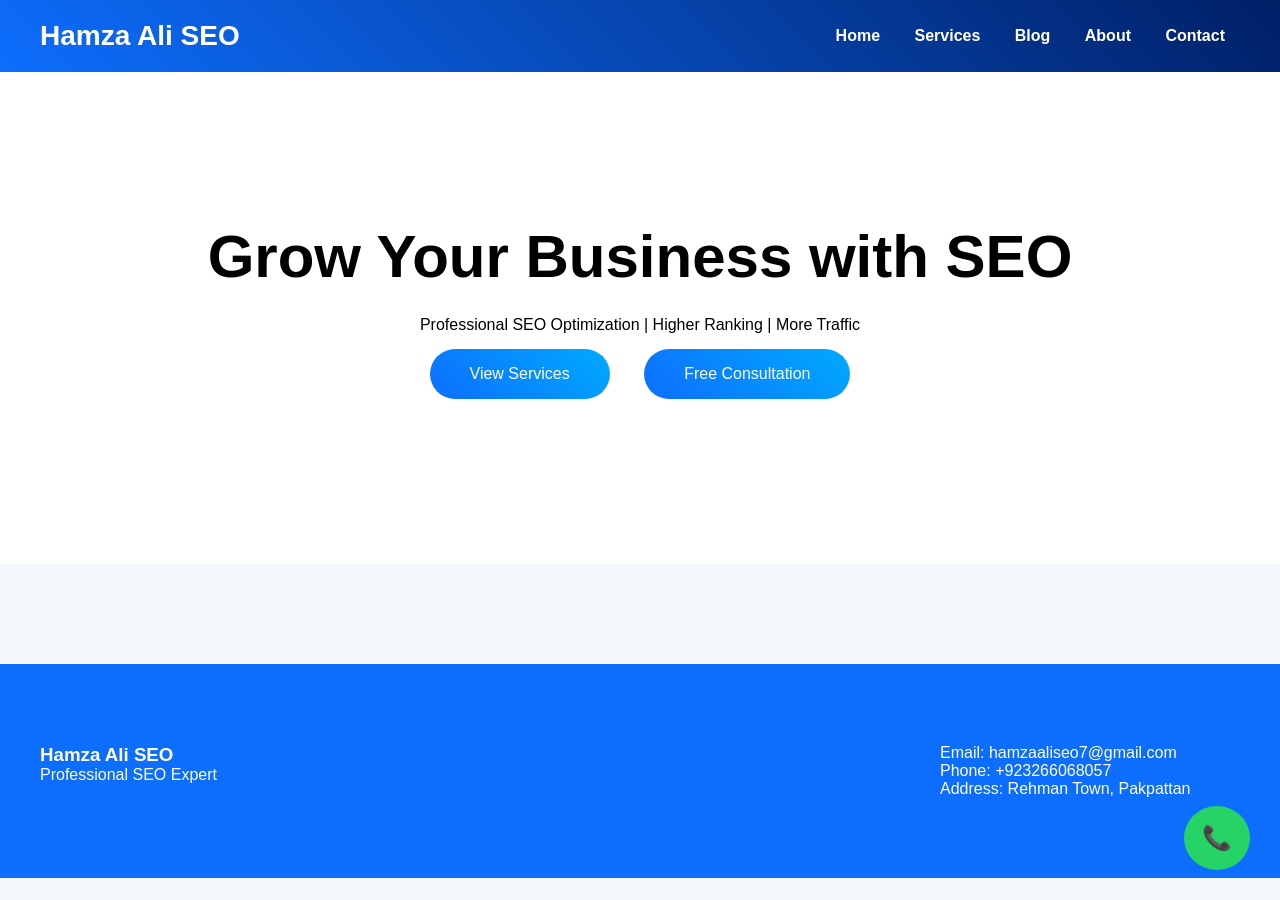
<file: index.html>
<!DOCTYPE html>
<html>
<head>
<title>Hamza Ali SEO Expert</title>
<link rel="stylesheet" href="style.css">
</head>

<body>

<header>
<div class="logo">Hamza Ali SEO</div>

<nav>
<a href="index.html">Home</a>
<a href="services.html">Services</a>
<a href="blog.html">Blog</a>
<a href="about.html">About</a>
<a href="contact.html">Contact</a>
</nav>
</header>

<section class="hero">
<h1>Grow Your Business with SEO</h1>
<p>Professional SEO Optimization | Higher Ranking | More Traffic</p>

<a class="cta" href="services.html">View Services</a>
<a class="cta" href="contact.html">Free Consultation</a>
</section>

<footer>
<div class="footer-container">

<div class="footer-box">
<h3>Hamza Ali SEO</h3>
<p>Professional SEO Expert</p>
</div>

<div class="footer-box">
<p>Email: hamzaaliseo7@gmail.com</p>
<p>Phone: +923266068057</p>
<p>Address: Rehman Town, Pakpattan</p>
</div>

</div>
</footer>

<a class="whatsapp" href="https://wa.me/923266068057">
📞
</a>

</body>
  </html>
</file>
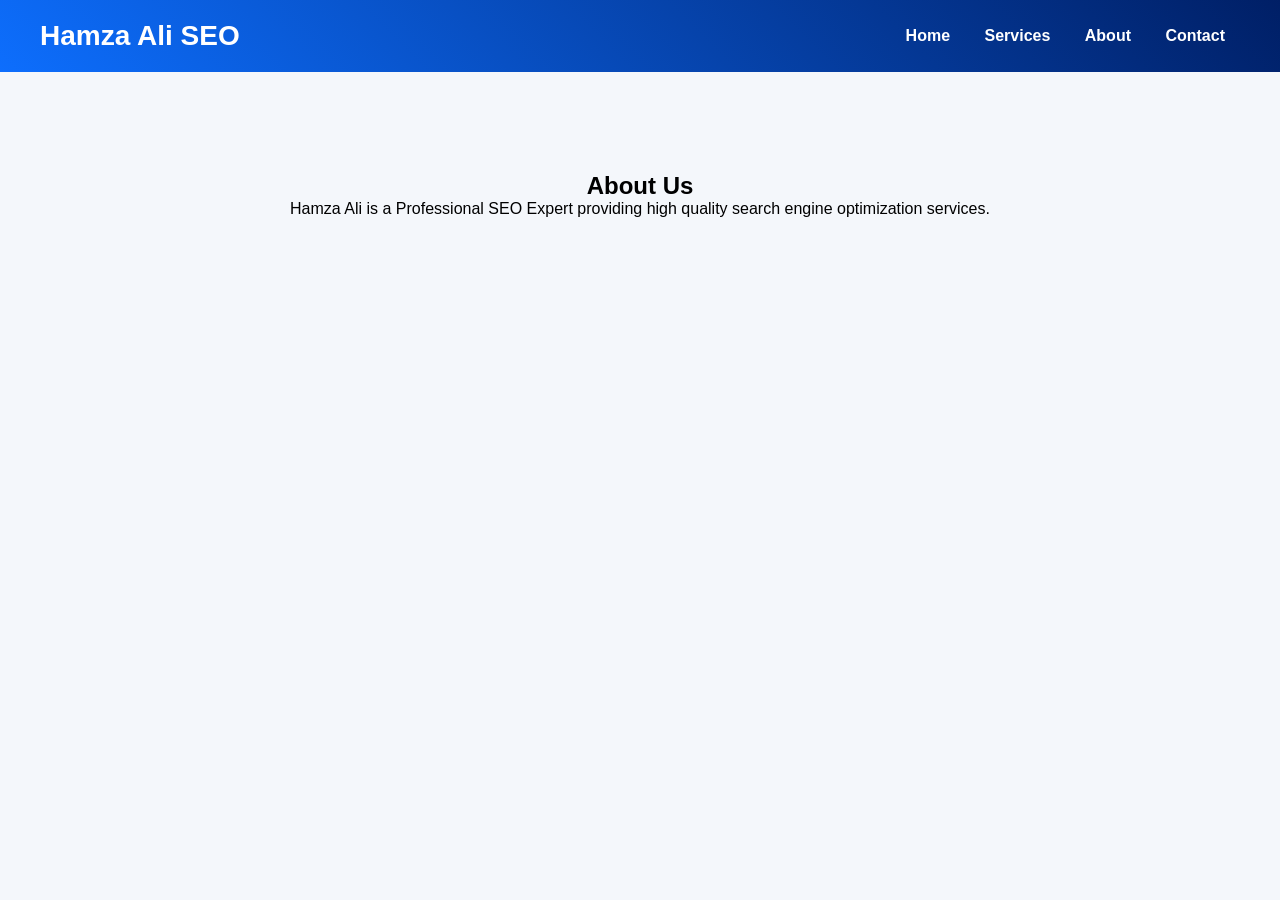
<file: about.html>
<!DOCTYPE html>
<html>
<head>
<title>About</title>
<link rel="stylesheet" href="style.css">
</head>

<body>

<header>
<div class="logo">Hamza Ali SEO</div>

<nav>
<a href="index.html">Home</a>
<a href="services.html">Services</a>
<a href="about.html">About</a>
<a href="contact.html">Contact</a>
</nav>
</header>

<section class="services">
<h2>About Us</h2>

<p style="max-width:800px;margin:auto;">
Hamza Ali is a Professional SEO Expert providing high quality search engine optimization services.
</p>

</section>

</body>
</html>
</file>
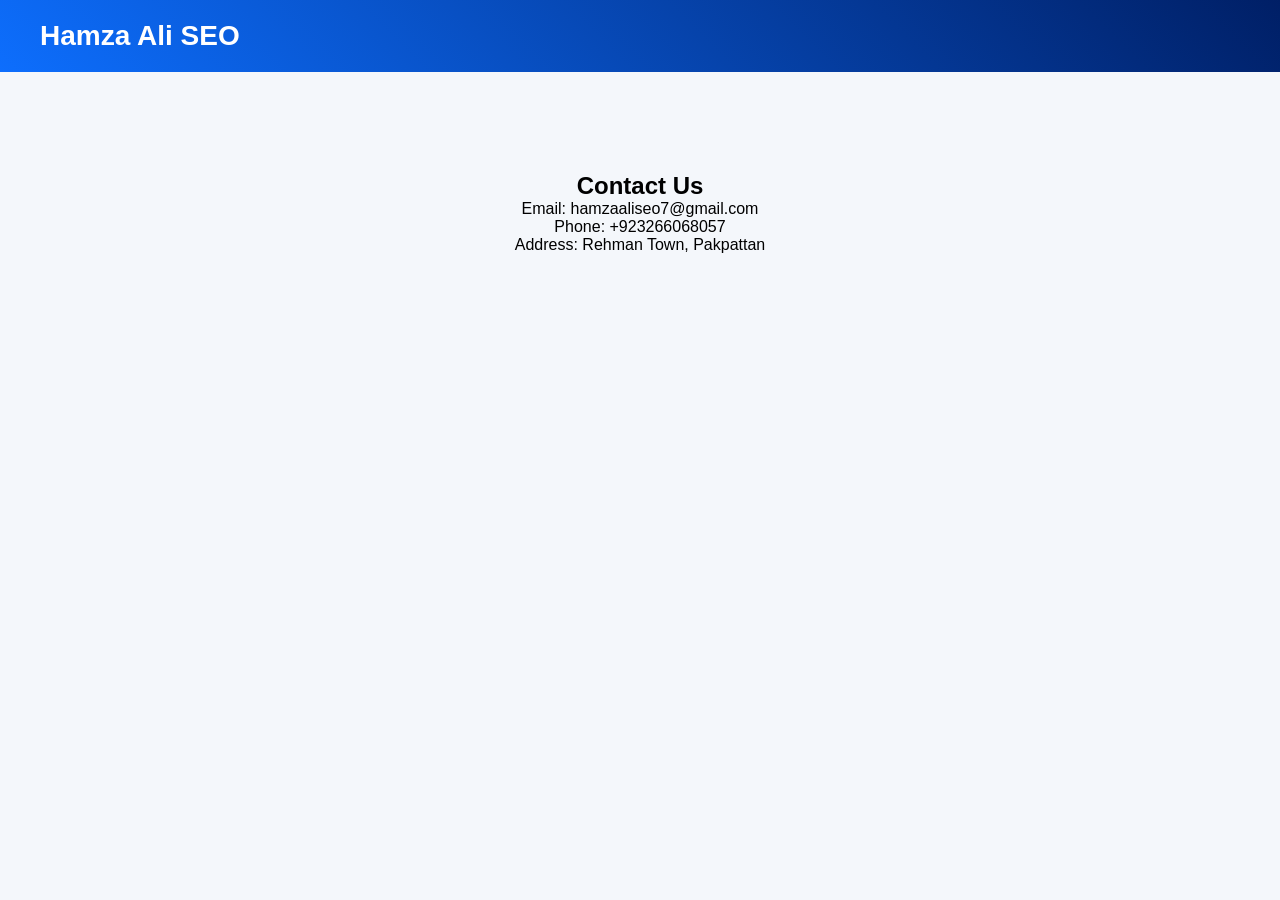
<file: contact.html>
<!DOCTYPE html>
<html>
<head>
<title>Contact</title>
<link rel="stylesheet" href="style.css">
</head>

<body>

<header>
<div class="logo">Hamza Ali SEO</div>
</header>

<section class="services">

<h2>Contact Us</h2>

<p>Email: hamzaaliseo7@gmail.com</p>
<p>Phone: +923266068057</p>
<p>Address: Rehman Town, Pakpattan</p>

</section>

</body>
</html>
</file>
<file: style.css>
*{
margin:0;
padding:0;
box-sizing:border-box;
font-family:Segoe UI, Arial;
}

body{
background:#f4f7fb;
}

/* Header */

header{
display:flex;
justify-content:space-between;
align-items:center;
padding:20px 40px;
background:linear-gradient(45deg,#0d6efd,#001f66);
color:white;
position:sticky;
top:0;
}

.logo{
font-size:28px;
font-weight:bold;
}

/* Navigation */

nav a{
color:white;
margin:0 15px;
text-decoration:none;
font-weight:600;
}

/* Hero Section */

.hero{
text-align:center;
padding:150px 20px;
background:white;
}

.hero h1{
font-size:60px;
margin-bottom:25px;
}

.cta{
display:inline-block;
padding:16px 40px;
background:linear-gradient(45deg,#0d6efd,#00aaff);
color:white;
border-radius:40px;
margin:15px;
text-decoration:none;
transition:0.4s;
}

.cta:hover{
transform:scale(1.08);
}

/* Services Cards */

.services{
padding:100px 20px;
text-align:center;
}

.service-box{
display:inline-block;
width:280px;
background:white;
padding:25px;
margin:20px;
border-radius:25px;
box-shadow:0 0 20px rgba(0,0,0,0.08);
transition:0.5s;
}

.service-box:hover{
transform:translateY(-12px);
}

/* Footer */

footer{
background:#0d6efd;
color:white;
padding:60px 20px;
margin-top:100px;
}

.footer-container{
display:flex;
justify-content:space-between;
flex-wrap:wrap;
}

.footer-box{
width:300px;
margin:20px;
}

/* WhatsApp Button */

.whatsapp{
position:fixed;
bottom:30px;
right:30px;
background:#25D366;
padding:18px;
border-radius:50%;
color:white;
font-size:24px;
text-decoration:none;
}

/* Mobile */

@media(max-width:768px){

header{
flex-direction:column;
}

.hero h1{
font-size:36px;
}

nav{
margin-top:15px;
}

}
</file>
